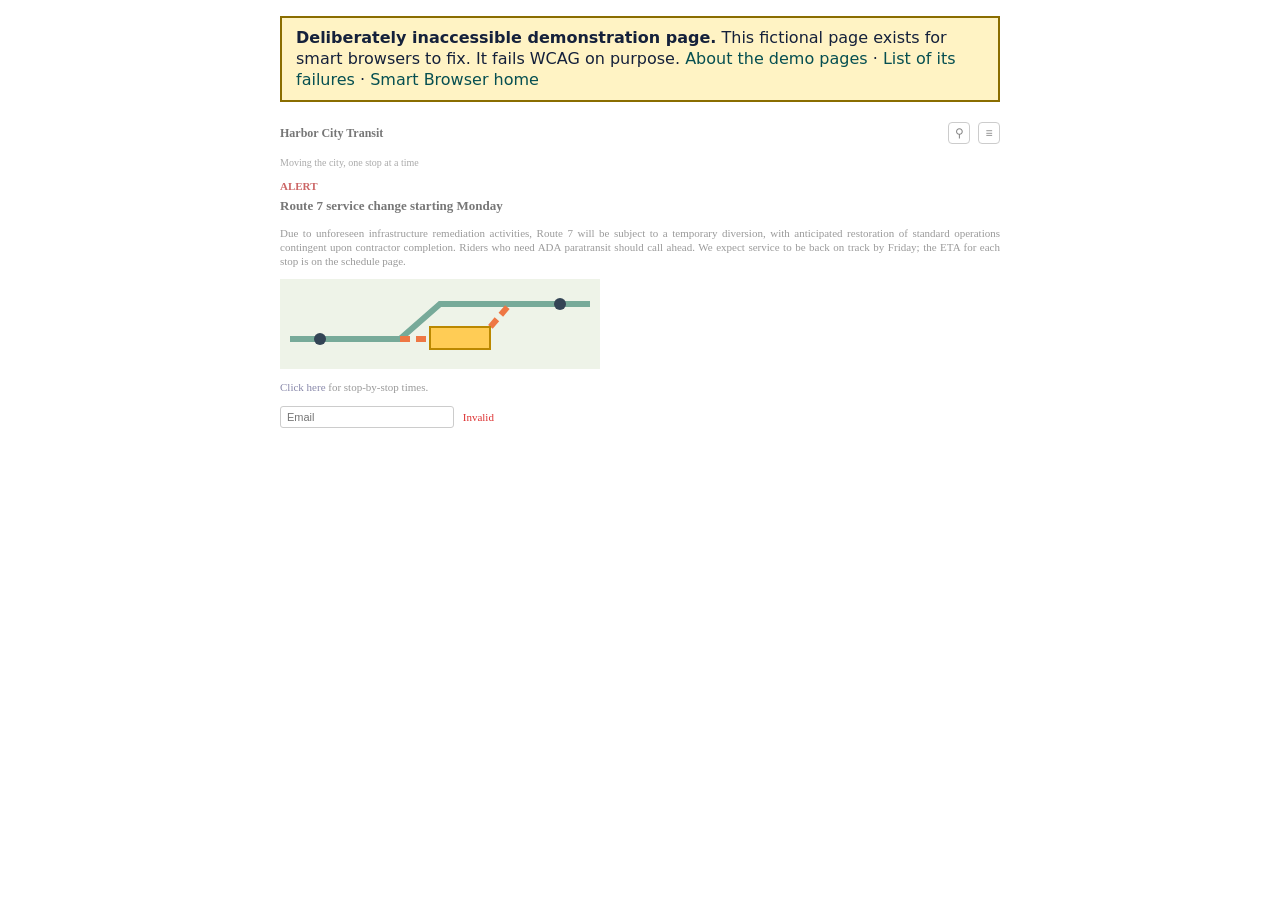
<file: public/demo/transit-notice.html>
<!DOCTYPE html>
<html lang="en">
<head>
<meta charset="utf-8">
<meta name="viewport" content="width=device-width, initial-scale=1">
<title>Harbor City Transit</title>
<meta name="robots" content="noindex">
<style>
  body { font-family: Georgia, "Times New Roman", serif; color: #9a9a9a; font-size: 11px; line-height: 1.3; background: #fff; margin: 0; padding: 16px; text-align: justify; max-width: 720px; margin-inline: auto; }
  .demo-warning { font-family: system-ui, sans-serif; font-size: 16px; color: #15213b; background: #fff3c4; border: 2px solid #8a6d00; padding: 10px 14px; text-align: left; margin-bottom: 20px; }
  .demo-warning a { color: #064f51; }
  .bar { display: flex; align-items: center; gap: 8px; margin-bottom: 12px; color: #777; font-size: 12px; text-align: left; }
  .bar .logo { font-weight: 700; flex: 1; }
  .icon { width: 22px; height: 22px; display: inline-grid; place-items: center; border: 1px solid #ccc; border-radius: 4px; color: #888; background: none; font-size: 12px; cursor: pointer; }
  .tagline { font-size: 10px; color: #aaa; margin-bottom: 10px; }
  .alert { color: #c66; font-weight: 700; animation: blink 1.2s steps(2, start) infinite; }
  @keyframes blink { to { visibility: hidden; } }
  .hed { font-size: 13px; color: #777; font-weight: 700; display: block; margin: 4px 0; text-align: left; }
  img, svg { display: block; width: 100%; max-width: 320px; margin: 10px 0; }
  a { color: #88a; text-decoration: none; }
  input { border: 1px solid #ccc; border-radius: 3px; padding: 4px 6px; font-size: 11px; width: 160px; }
  .err { color: #d33; margin-left: 6px; }
</style>
</head>
<body>
<div class="demo-warning"><strong>Deliberately inaccessible demonstration page.</strong> This fictional page exists for smart browsers to fix. It fails WCAG on purpose. <a href="/demo/">About the demo pages</a> &middot; <a href="/demo/transit-notice-failures.html">List of its failures</a> &middot; <a href="/">Smart Browser home</a></div>
<div class="bar">
  <span class="logo">Harbor City Transit</span>
  <button class="icon">&#9906;</button>
  <button class="icon">&#8801;</button>
</div>
<div class="tagline">Moving the city, one stop at a time</div>
<span class="alert">ALERT</span>
<span class="hed">Route 7 service change starting Monday</span>
<p>Due to unforeseen infrastructure remediation activities, Route 7 will be subject to a temporary diversion, with anticipated restoration of standard operations contingent upon contractor completion. Riders who need ADA paratransit should call ahead. We expect service to be back on track by Friday; the ETA for each stop is on the schedule page.</p>
<svg viewBox="0 0 320 90" xmlns="http://www.w3.org/2000/svg">
  <rect width="320" height="90" fill="#eef3e8"/>
  <path d="M10 60 H120 L160 25 H310" fill="none" stroke="#7a9" stroke-width="6"/>
  <path d="M120 60 H200 L230 25" fill="none" stroke="#e74" stroke-width="6" stroke-dasharray="10 6"/>
  <rect x="150" y="48" width="60" height="22" fill="#fc5" stroke="#b80" stroke-width="2"/>
  <circle cx="40" cy="60" r="6" fill="#345"/><circle cx="280" cy="25" r="6" fill="#345"/>
</svg>
<p><a href="/demo/transit-notice.html#schedule">Click here</a> for stop-by-stop times.</p>
<form onsubmit="return false">
  <input type="text" placeholder="Email"> <span class="err">Invalid</span>
</form>
</body>
</html>
</file>
